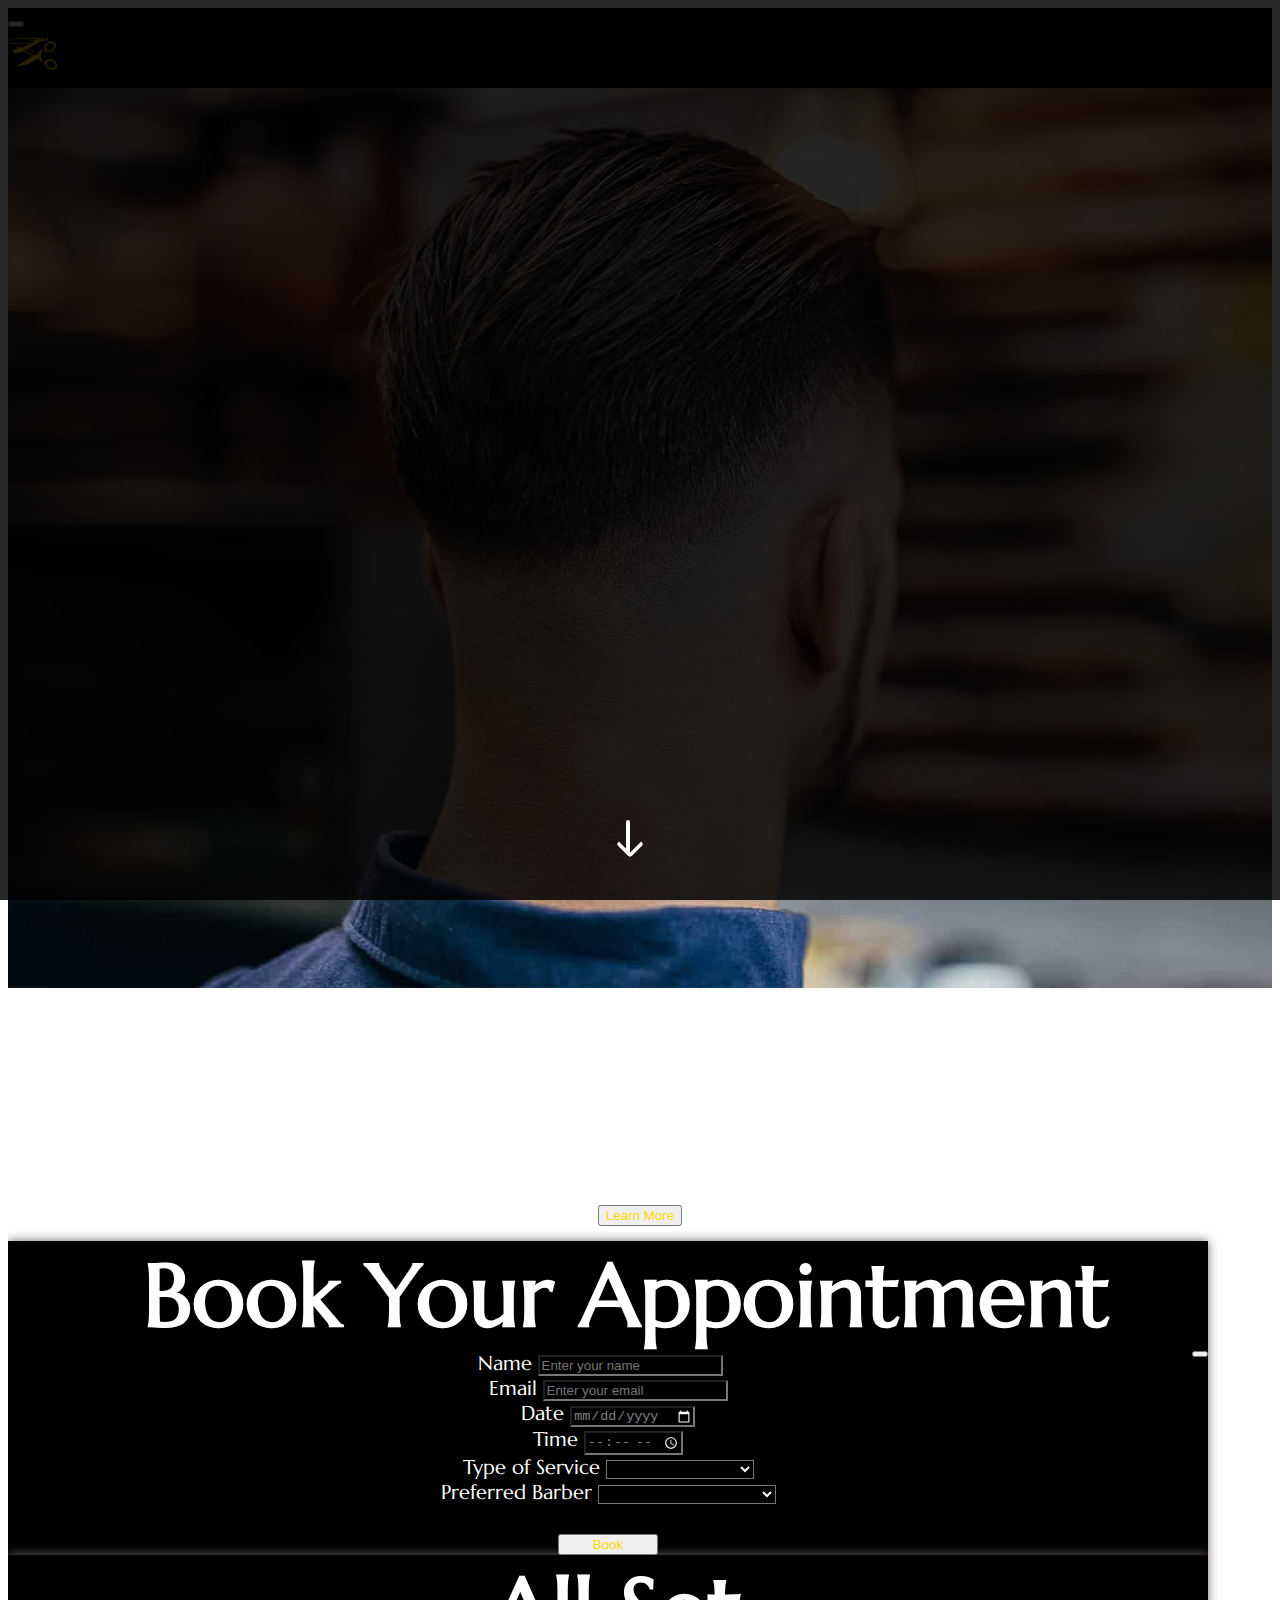
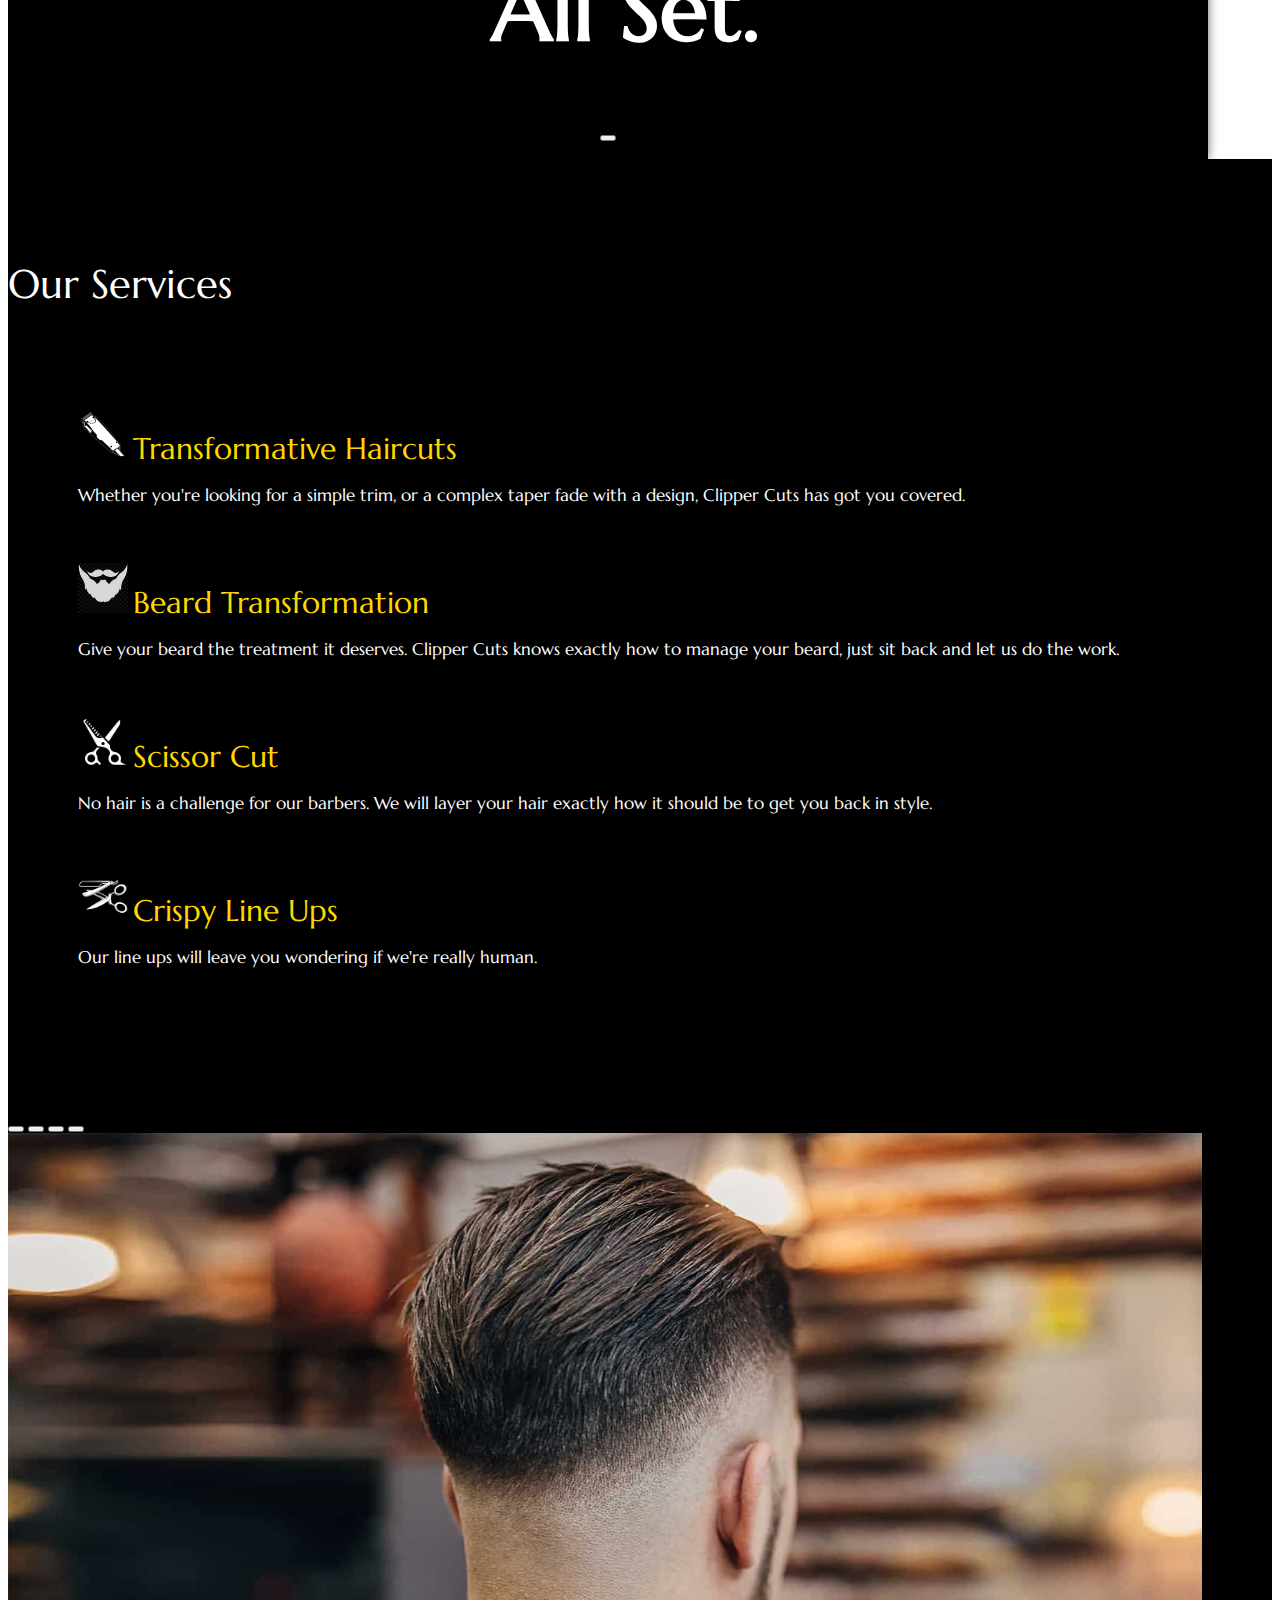
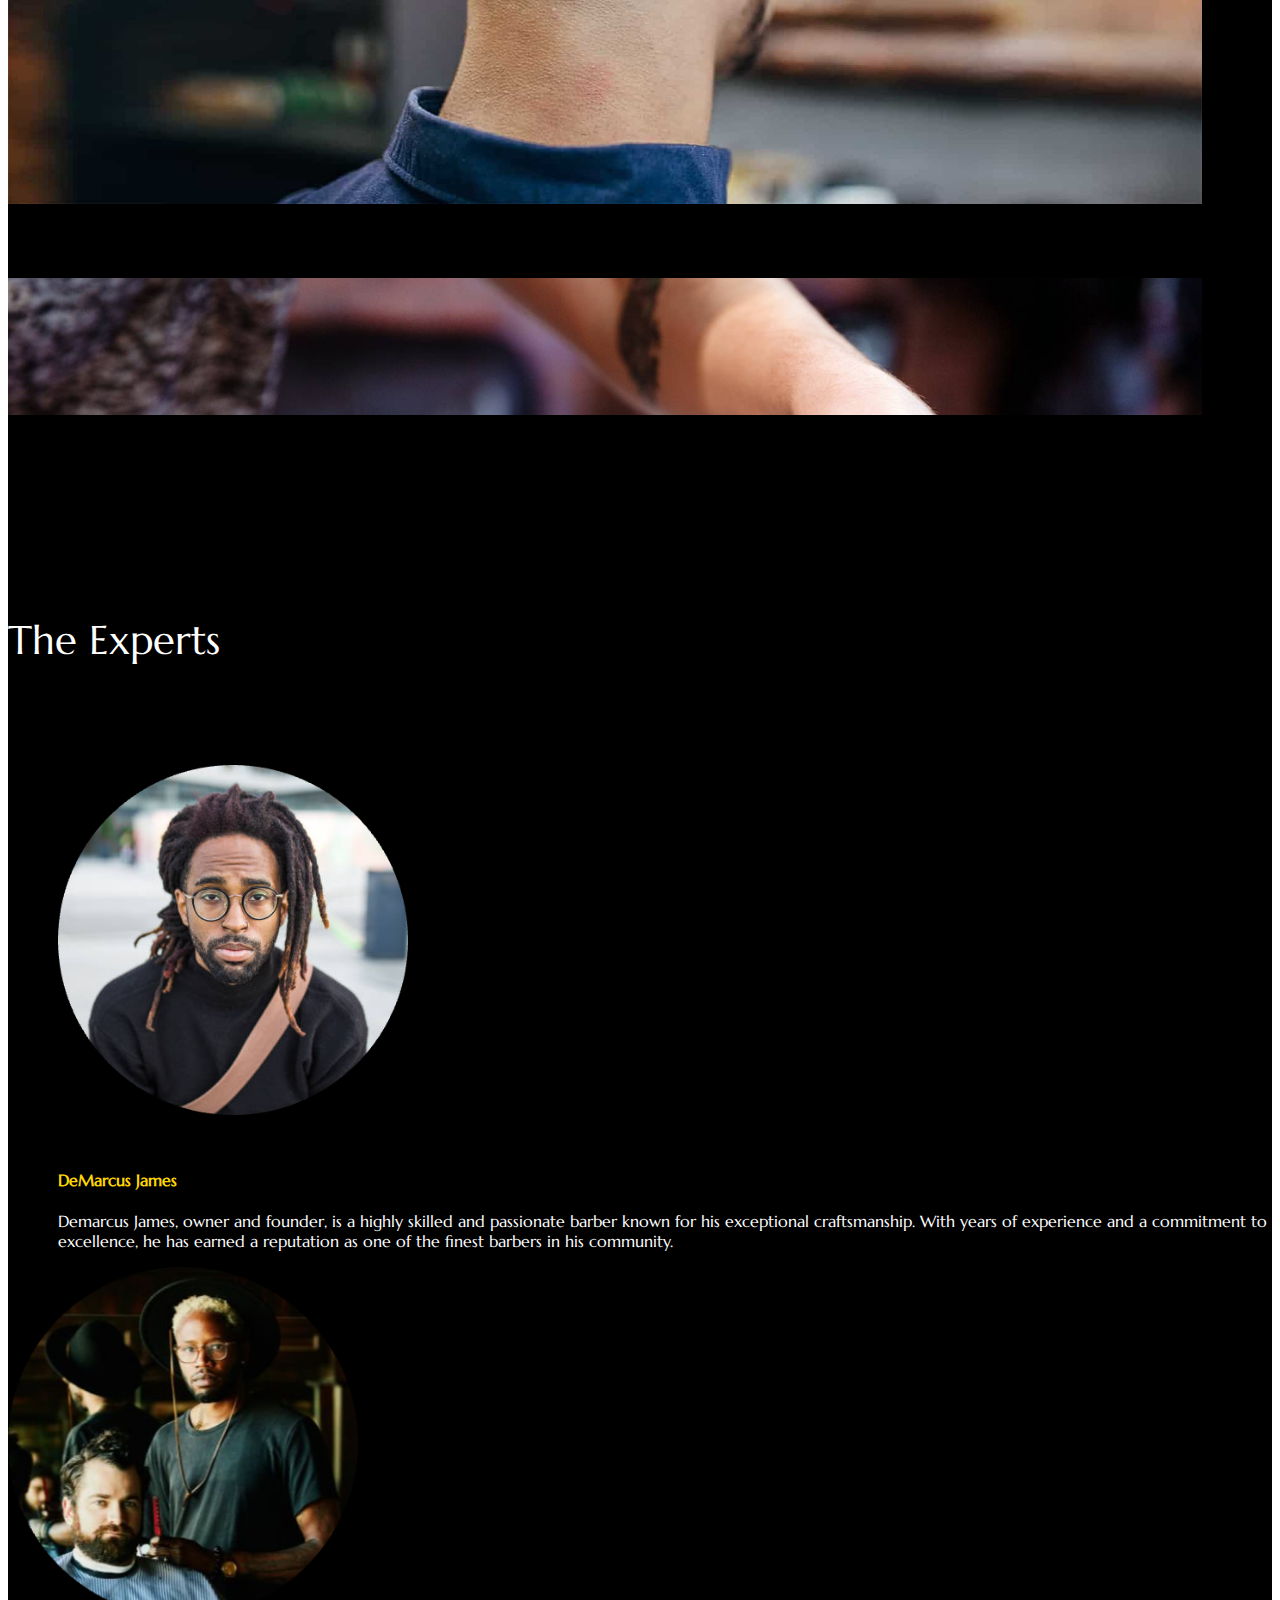
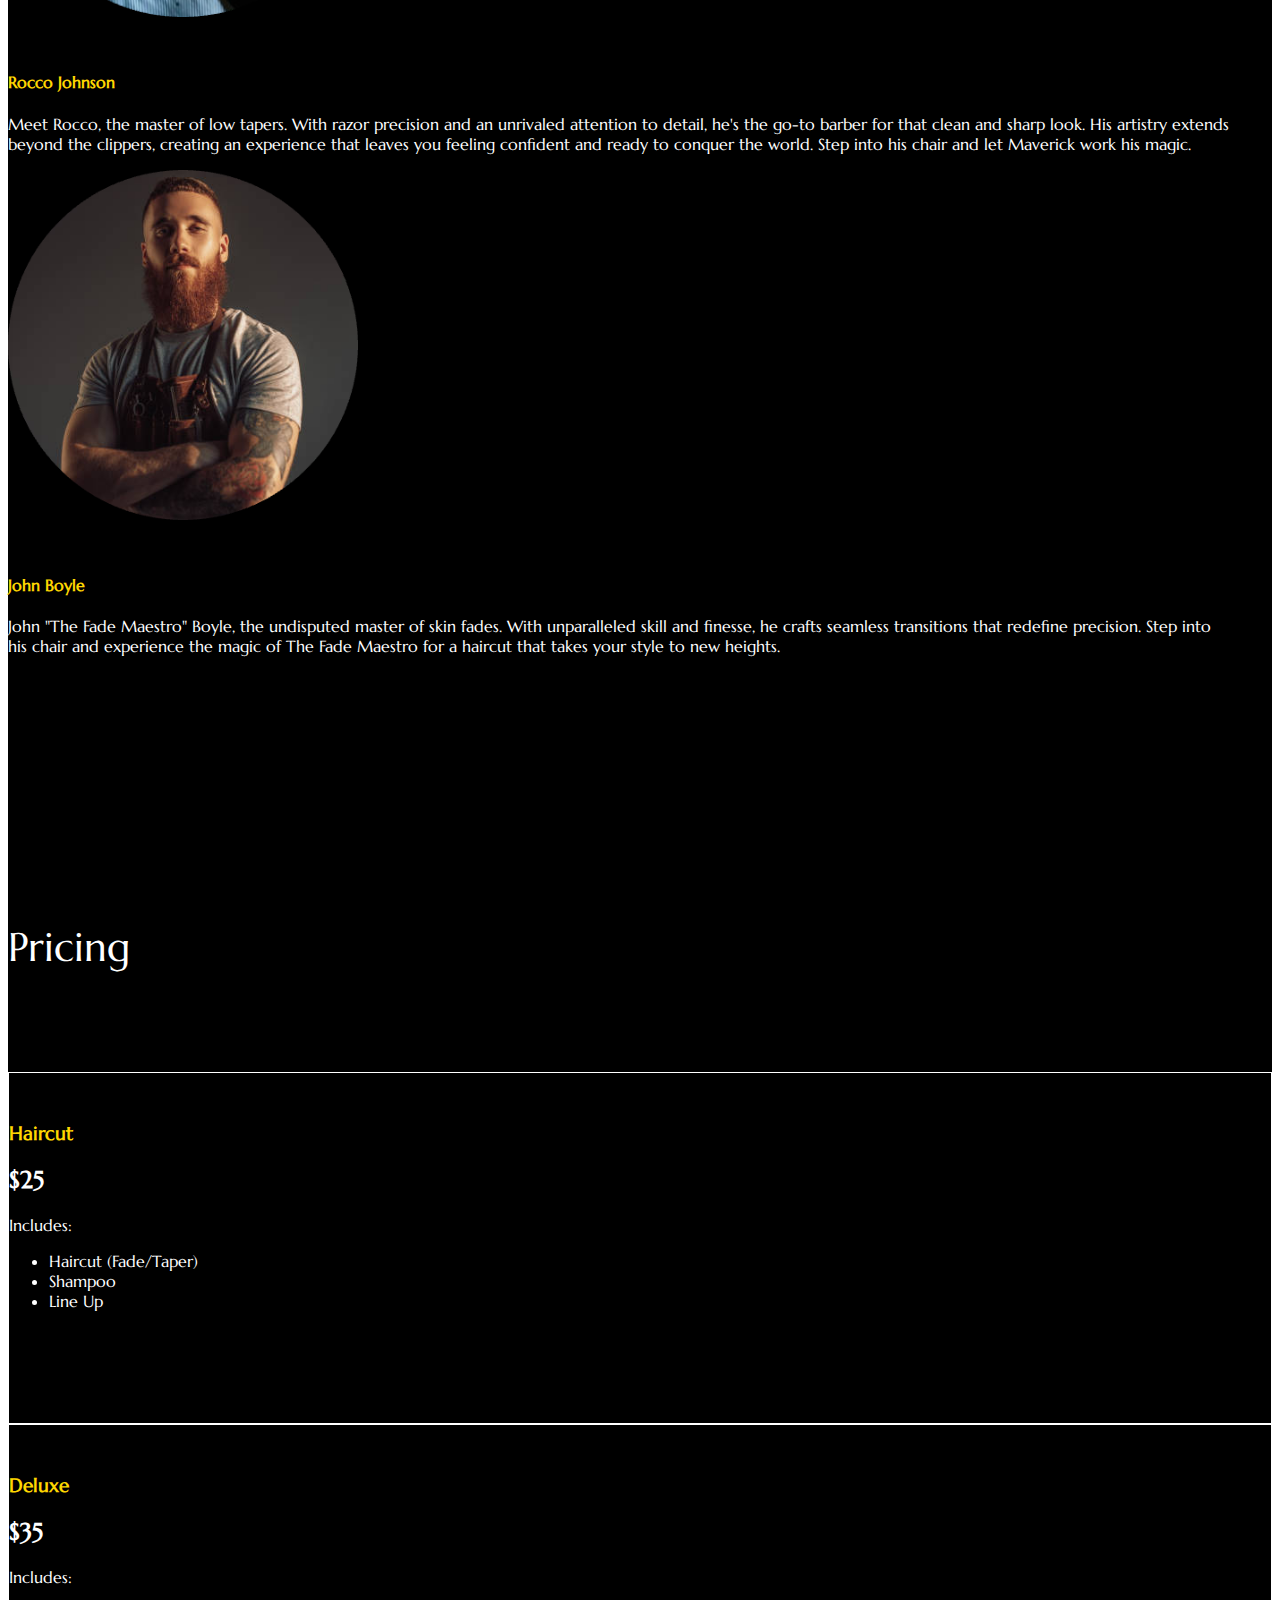
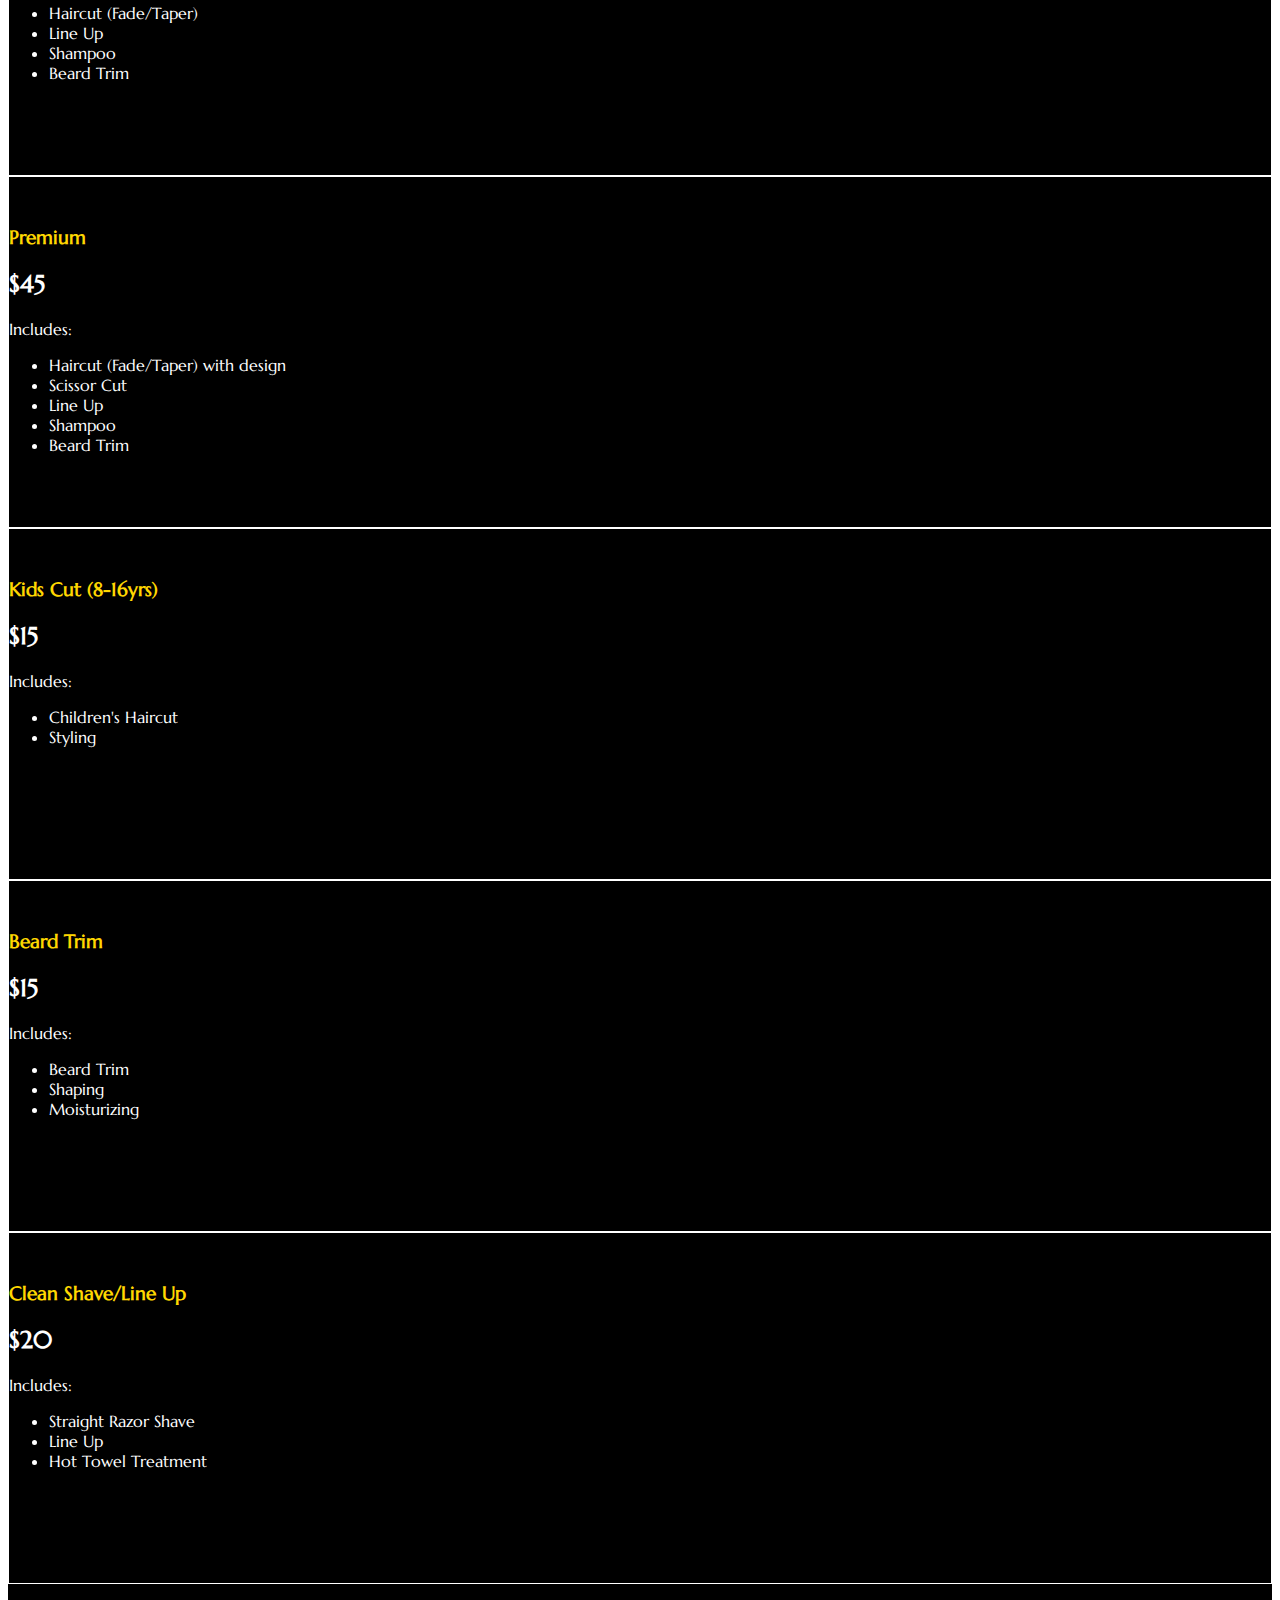
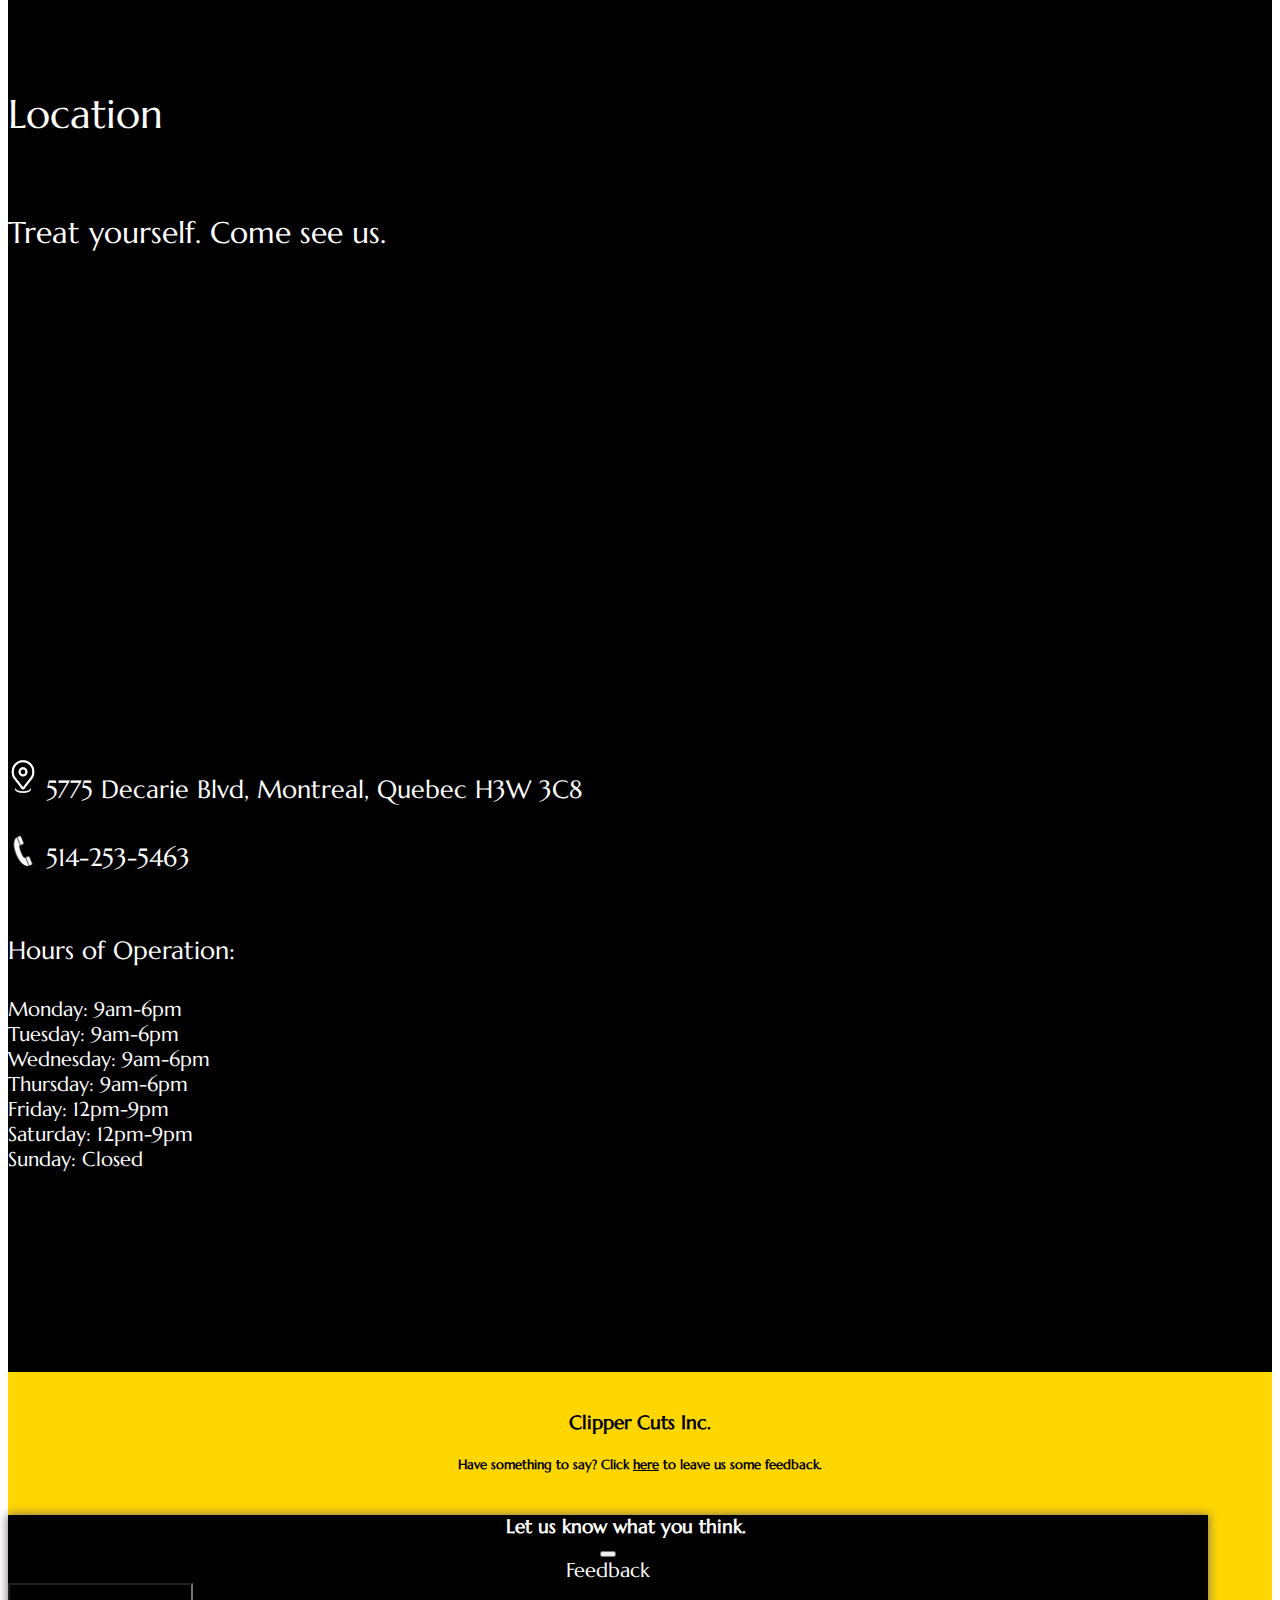
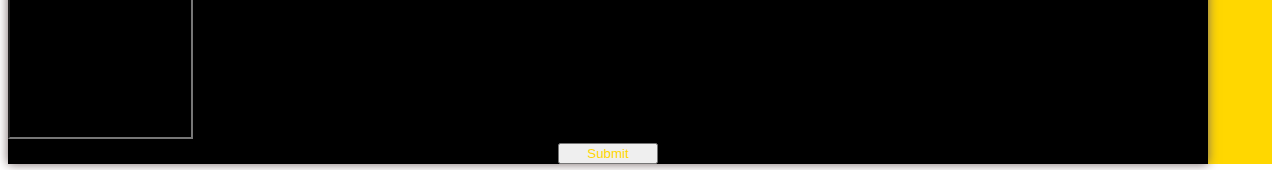
<file: index.html>
<!DOCTYPE html>
<html lang="en">
  <head>
    <meta charset="UTF-8" />
    <meta name="viewport" content="width=device-width, initial-scale=1.0" />
    <link href="./style.css" rel="stylesheet" />
    <link rel="icon" href="./img/logo-gold.png" />

    <script src="https://code.jquery.com/jquery-3.6.4.min.js"></script>

    <!-- Bootstrap CSS -->
    <link
      href="https://cdn.jsdelivr.net/npm/bootstrap@5.0.2/dist/css/bootstrap.min.css"
      rel="stylesheet"
      integrity="sha384-EVSTQN3/azprG1Anm3QDgpJLIm9Nao0Yz1ztcQTwFspd3yD65VohhpuuCOmLASjC"
      crossorigin="anonymous"
    />
    <script
      src="https://cdn.jsdelivr.net/npm/bootstrap@5.0.2/dist/js/bootstrap.bundle.min.js"
      integrity="sha384-MrcW6ZMFYlzcLA8Nl+NtUVF0sA7MsXsP1UyJoMp4YLEuNSfAP+JcXn/tWtIaxVXM"
      crossorigin="anonymous"
    ></script>
    <title>Clipper Cuts</title>
  </head>

  <nav class="navbar navbar-expand-lg navbar-overlay bg-black sticky-top">
    <div class="container-fluid">
      <button
        class="navbar-toggler"
        type="button"
        data-bs-toggle="collapse"
        data-bs-target="#navbarSupportedContent"
        aria-controls="navbarSupportedContent"
        aria-expanded="false"
        aria-label="Toggle navigation"
      >
        <span class="navbar-toggler-icon"></span>
      </button>

      <div class="collapse navbar-collapse">
        <a class="nav-link" href="#home">
          <img src="./img/logo-gold.png" alt="logo" width="50" height="50" />
        </a>
        <ul class="navbar-nav mx-auto" style="padding-left: 30px">
          <li class="nav-item">
            <a class="nav-link" href="#services">Services</a>
          </li>
          <li class="nav-item">
            <a class="nav-link" href="#experts">Experts</a>
          </li>
          <li class="nav-item">
            <a class="nav-link" href="#">
              <img
                src="./img/logo-gold3.png"
                alt="logo"
                width="275"
                height="39"
              />
            </a>
          </li>
          <li class="nav-item">
            <a class="nav-link" href="#pricing">Pricing</a>
          </li>
          <li class="nav-item">
            <a class="nav-link" href="#location">Location</a>
          </li>
        </ul>
        <button
          type="button"
          class="btn btn-warning"
          data-bs-toggle="modal"
          data-bs-target="#bookingModal"
        >
          Book Now
        </button>
        <div style="padding-right: 10px"></div>
      </div>
    </div>
  </nav>

  <body>
    <section id="home" class="main-content">
      <div class="carousel-container">
        <div
          id="mainSlides"
          class="carousel slide carousel-overlay"
          data-bs-ride="carousel"
        >
          <div class="carousel-inner" style="height: 100vh">
            <div class="carousel-item active" style="height: 100vh">
              <img
                src="./img/bald-fade-haircuts-men-2.jpg"
                class="d-block w-100"
                alt="..."
              />
            </div>
            <div class="carousel-item" style="height: 100vh">
              <img src="./img/HairCutFade.jpg" class="d-block w-100" alt="..." />
            </div>
          </div>
        </div>
      </div>
      <div class="carousel-caption carousel-caption1">
        <div id="ff" class="main-title">
          Clipper Cuts
          <p id="slogan" style="font-size: 20px"></p>
          <a href="#services">
            <button class="btn btn-warning">Learn More</button>
          </a>

          <div
            class="modal fade"
            id="bookingModal"
            tabindex="-1"
            aria-labelledby="exampleModalLabel"
            aria-hidden="true"
          >
            <div class="modal-dialog model-lg modal-dialog-centered">
              <div class="modal-content">
                <div class="modal-header text-center">
                  <h3
                    class="modal-title w-100"
                    id="exampleModalLabel"
                    style="margin: 0 auto; padding-left: 36px"
                  >
                    Book Your Appointment
                  </h3>
                  <button
                    type="button"
                    class="btn-close btn-close-white"
                    data-bs-dismiss="modal"
                    aria-label="Close"
                    style="float: right !important; margin: auto !important"
                  ></button>
                </div>
                <div class="modal-body">
                  <form id="booking">
                    <div class="mb-3">
                      <label for="name" class="form-label">Name</label>
                      <input
                        type="text"
                        class="form-control custom-input"
                        id="name"
                        placeholder="Enter your name"
                        required
                      />
                    </div>
                    <div class="mb-3">
                      <label for="email" class="form-label">Email</label>
                      <input
                        type="email"
                        class="form-control custom-input"
                        id="email"
                        placeholder="Enter your email"
                        required
                      />
                    </div>
                    <div class="row">
                      <div class="col-md-6 mb-3">
                        <label for="date" class="form-label">Date</label>
                        <input
                          type="date"
                          class="form-control custom-input"
                          id="date"
                          required
                        />
                      </div>
                      <div class="col-md-6 mb-3">
                        <label for="time" class="form-label">Time</label>
                        <input
                          type="time"
                          class="form-control custom-input"
                          min="09:00"
                          max="18:00"
                          id="time"
                          required
                        />
                      </div>
                    </div>
                    <div class="row">
                      <div class="col-md-6 mb-3">
                        <label for="haircut" class="form-label"
                          >Type of Service</label
                        >
                        <select
                          class="form-select custom-input"
                          id="haircut"
                          required
                        >
                          <option value="" disabled selected></option>
                          <option value="Haircut">Haircut</option>
                          <option value="Deluxe">Deluxe</option>
                          <option value="Premium">Premium</option>
                          <option value="Kids Cut">Kids Cut</option>
                          <option value="Beard Trim">Beard Trim</option>
                          <option value="Clean Shave/Line Up">
                            Clean Shave/Line Up
                          </option>
                        </select>
                      </div>
                      <div class="col-md-6 mb-3">
                        <label for="barber" class="form-label"
                          >Preferred Barber</label
                        >
                        <select
                          class="form-select custom-input"
                          id="barber"
                          required
                        >
                          <option value="" selected disabled></option>
                          <option value="DeMarcus James">
                            DeMarcus James (Owner)
                          </option>
                          <option value="Rocco Johnson">Rocco Johnson</option>
                          <option value="John Boyle">John Boyle</option>
                        </select>
                      </div>
                    </div>
                    <br />
                    <button
                      type="submit"
                      form="booking"
                      class="btn btn-warning"
                      style="width: 100px"
                    >
                      Book
                    </button>
                  </form>
                </div>
              </div>
            </div>
          </div>

          <div
            class="modal fade"
            id="resultModal"
            tabindex="-1"
            role="dialog"
            aria-labelledby="resultModalLabel"
            aria-hidden="true"
          >
            <div
              class="modal-dialog model-lg modal-dialog-centered"
              role="document"
            >
              <div class="modal-content">
                <div class="modal-header text-center">
                  <h3
                    class="modal-title w-100"
                    id="resultModalLabel"
                    style="margin: 0 auto; padding-left: 36px"
                  >
                    All Set.
                  </h3>
                  <button
                    type="button"
                    class="btn-close btn-close-white"
                    data-bs-dismiss="modal"
                    aria-label="Close"
                  ></button>
                </div>
                <div class="modal-body" id="resultBody"></div>
              </div>
            </div>
          </div>
        </div>
      </div>

      <a href="#services">
        <div class="down-arrow"></div>
      </a>
    </section>

    <section id="services" class="main-content">
      <div style="padding-top: 100px"></div>
      <div class="page-title text-center" style="padding-bottom: 100px">
        Our Services
      </div>
      <div class="row">
        <div
          class="col-lg-6 center-block text-center my-auto"
          style="padding-left: 50px"
          style="padding-right: 120px"
        >
          <div class="services-text">
            <img
              src="./img/clipper.png"
              class="img-fluid"
              style="width: 50px"
              alt="Image 1"
            />
            <span class="services-name">Transformative Haircuts</span>
            <p style="padding-bottom: 40px">
              Whether you're looking for a simple trim, or a complex taper fade
              with a design, Clipper Cuts has got you covered.
            </p>
            <img
              src="./img/beardlogo.png"
              class="img-fluid"
              style="width: 50px"
              alt="Image 1"
            />
            <span class="services-name">Beard Transformation</span>
            <p style="padding-bottom: 40px">
              Give your beard the treatment it deserves. Clipper Cuts knows
              exactly how to manage your beard, just sit back and let us do the
              work.
            </p>
            <img
              src="./img/image.png"
              class="img-fluid"
              style="width: 50px"
              alt="Image 1"
            />
            <span class="services-name">Scissor Cut</span>
            <p style="padding-bottom: 40px">
              No hair is a challenge for our barbers. We will layer your hair
              exactly how it should be to get you back in style.
            </p>
            <img
              src="./img/logo.png"
              class="img-fluid"
              style="width: 50px"
              alt="Image 1"
            />
            <span class="services-name">Crispy Line Ups</span>
            <p style="padding-bottom: 40px">
              Our line ups will leave you wondering if we're really human.
            </p>
          </div>
        </div>
        <div
          class="col-lg-6 center-block align-middle my-auto"
          style="padding-right: 70px"
        >
          <div style="padding-top: 90px"></div>
          <div id="carouselExampleCaptions" class="carousel slide">
            <div class="carousel-indicators">
              <button
                type="button"
                data-bs-target="#carouselExampleCaptions"
                data-bs-slide-to="0"
                class="active"
                aria-current="true"
                aria-label="Slide 1"
              ></button>
              <button
                type="button"
                data-bs-target="#carouselExampleCaptions"
                data-bs-slide-to="1"
                aria-label="Slide 2"
              ></button>
              <button
                type="button"
                data-bs-target="#carouselExampleCaptions"
                data-bs-slide-to="2"
                aria-label="Slide 3"
              ></button>
              <button
                type="button"
                data-bs-target="#carouselExampleCaptions"
                data-bs-slide-to="3"
                aria-label="Slide 4"
              ></button>
            </div>
            <div class="carousel-inner">
              <div class="carousel-item active">
                <img
                  src="./img/bald-fade-haircuts-men-2.jpg"
                  class="d-block w-100"
                  alt="..."
                />
                <div class="carousel-caption d-none d-md-block">
                  <h2 style="font-family: 'Marcellus', sans-serif">
                    Skin Fade
                  </h2>
                </div>
              </div>
              <div class="carousel-item">
                <img
                  src="./img/Beard_Trim_1920x1080.jpg"
                  class="d-block w-100"
                  alt="..."
                />
                <div class="carousel-caption d-none d-md-block">
                  <h2 style="font-family: 'Marcellus', sans-serif">
                    Beard Trim
                  </h2>
                </div>
              </div>
              <div class="carousel-item">
                <img
                  src="./img/scissor_cut.webp"
                  class="d-block w-100"
                  alt="..."
                />
                <div class="carousel-caption d-none d-md-block">
                  <h2 style="font-family: 'Marcellus', sans-serif">
                    Scissor Cut
                  </h2>
                </div>
              </div>
              <div class="carousel-item">
                <img src="./img/taper.jpeg" class="d-block w-100" alt="..." />
                <div class="carousel-caption d-none d-md-block">
                  <h2 style="font-family: 'Marcellus', sans-serif">
                    Low Taper
                  </h2>
                </div>
              </div>
            </div>
            <button
              class="carousel-control-prev"
              type="button"
              data-bs-target="#carouselExampleCaptions"
              data-bs-slide="prev"
            >
              <span
                class="carousel-control-prev-icon"
                aria-hidden="true"
              ></span>
              <span class="visually-hidden">Previous</span>
            </button>
            <button
              class="carousel-control-next"
              type="button"
              data-bs-target="#carouselExampleCaptions"
              data-bs-slide="next"
            >
              <span
                class="carousel-control-next-icon"
                aria-hidden="true"
              ></span>
              <span class="visually-hidden">Next</span>
            </button>
          </div>
        </div>
      </div>
      <div style="padding-top: 100px"></div>
    </section>

    <section id="experts">
      <div style="padding-top: 100px"></div>
      <div class="page-title text-center" style="padding-bottom: 100px">
        The Experts
      </div>

      <div class="row text-center">
        <div class="col-sm-4" style="padding-left: 50px">
          <img
            src="./img/istockphoto-1056465284-612x612-modified.png"
            alt="Portrait 1"
            width="350px"
          />
          <div class="name">
            <h4>DeMarcus James</h4>
          </div>
          <div class="bio">
            <p>
              Demarcus James, owner and founder, is a highly skilled and
              passionate barber known for his exceptional craftsmanship. With
              years of experience and a commitment to excellence, he has earned
              a reputation as one of the finest barbers in his community.
            </p>
          </div>
        </div>
        <div class="col-sm-4">
          <img
            src="./img/BARBER2-modified.png"
            alt="Portrait 2"
            width="350px"
          />
          <div class="name">
            <h4>Rocco Johnson</h4>
          </div>
          <div class="bio">
            <p>
              Meet Rocco, the master of low tapers. With razor precision and an
              unrivaled attention to detail, he's the go-to barber for that
              clean and sharp look. His artistry extends beyond the clippers,
              creating an experience that leaves you feeling confident and ready
              to conquer the world. Step into his chair and let Maverick work
              his magic.
            </p>
          </div>
        </div>
        <div class="col-sm-4" style="padding-right: 50px">
          <img
            src="./img/barber3-modified.png"
            alt="Portrait 3"
            width="350px"
          />
          <div class="name">
            <h4>John Boyle</h4>
          </div>
          <div class="bio">
            <p>
              John "The Fade Maestro" Boyle, the undisputed master of skin
              fades. With unparalleled skill and finesse, he crafts seamless
              transitions that redefine precision. Step into his chair and
              experience the magic of The Fade Maestro for a haircut that takes
              your style to new heights.
            </p>
          </div>
        </div>
      </div>
      <div style="padding-bottom: 150px"></div>
    </section>

    <section id="pricing">
      <div style="padding-top: 100px"></div>
      <div class="page-title text-center" style="padding-bottom: 100px">
        Pricing
      </div>
      <div class="container">
        <div class="row">
          <div class="col-md-4">
            <div class="card mb-4">
              <div class="card-header">
                <h3 class="name text-center">Haircut</h3>
              </div>
              <div class="card-body">
                <h2 class="text-center">$25</h2>
                <p class="text-center">Includes:</p>
                <ul class="list-unstyled text-center">
                  <li>Haircut (Fade/Taper)</li>
                  <li>Shampoo</li>
                  <li>Line Up</li>
                </ul>
              </div>
            </div>
          </div>
          <div class="col-md-4">
            <div class="card mb-4">
              <div class="card-header">
                <h3 class="name text-center">Deluxe</h3>
              </div>
              <div class="card-body">
                <h2 class="text-center">$35</h2>
                <p class="text-center">Includes:</p>
                <ul class="list-unstyled text-center">
                  <li>Haircut (Fade/Taper)</li>
                  <li>Line Up</li>
                  <li>Shampoo</li>
                  <li>Beard Trim</li>
                </ul>
              </div>
            </div>
          </div>
          <div class="col-md-4">
            <div class="card mb-4">
              <div class="card-header">
                <h3 class="name text-center">Premium</h3>
              </div>
              <div class="card-body">
                <h2 class="text-center">$45</h2>
                <p class="text-center">Includes:</p>
                <ul class="list-unstyled text-center">
                  <li>Haircut (Fade/Taper) with design</li>
                  <li>Scissor Cut</li>
                  <li>Line Up</li>
                  <li>Shampoo</li>
                  <li>Beard Trim</li>
                </ul>
              </div>
            </div>
          </div>
          <div class="col-md-4">
            <div class="card mb-4">
              <div class="card-header">
                <h3 class="name text-center">Kids Cut (8-16yrs)</h3>
              </div>
              <div class="card-body">
                <h2 class="text-center">$15</h2>
                <p class="text-center">Includes:</p>
                <ul class="list-unstyled text-center">
                  <li>Children's Haircut</li>
                  <li>Styling</li>
                </ul>
              </div>
            </div>
          </div>
          <div class="col-md-4">
            <div class="card mb-4">
              <div class="card-header">
                <h3 class="name text-center">Beard Trim</h3>
              </div>
              <div class="card-body">
                <h2 class="text-center">$15</h2>
                <p class="text-center">Includes:</p>
                <ul class="list-unstyled text-center">
                  <li>Beard Trim</li>
                  <li>Shaping</li>
                  <li>Moisturizing</li>
                </ul>
              </div>
            </div>
          </div>
          <div class="col-md-4">
            <div class="card mb-4">
              <div class="card-header">
                <h3 class="name text-center text-center">
                  Clean Shave/Line Up
                </h3>
              </div>
              <div class="card-body">
                <h2 class="text-center">$20</h2>
                <p class="text-center">Includes:</p>
                <ul class="list-unstyled text-center">
                  <li>Straight Razor Shave</li>
                  <li>Line Up</li>
                  <li>Hot Towel Treatment</li>
                </ul>
              </div>
            </div>
          </div>
        </div>
      </div>

      <div style="padding-bottom: 5px"></div>
    </section>

    <section id="location">
      <div style="padding-top: 100px"></div>
      <div class="page-title text-center" style="padding-bottom: 75px">
        Location
      </div>

      <div
        class="page-title text-center"
        style="padding-bottom: 100px; font-size: 30px"
      >
        Treat yourself. Come see us.
      </div>
      <div class="row">
        <div class="col-lg-6 text-center">
          <iframe
            src="https://www.google.com/maps/embed?pb=!1m18!1m12!1m3!1d44753.343274331906!2d-73.7148281513672!3d45.48825410000001!2m3!1f0!2f0!3f0!3m2!1i1024!2i768!4f13.1!3m3!1m2!1s0x4cc919e039ce3c9d%3A0xaa463436b600f037!2sClipper%20Cuts!5e0!3m2!1sen!2sca!4v1686191471912!5m2!1sen!2sca"
            width="800"
            height="400"
            style="border: 0; padding-left: 80px"
            allowfullscreen=""
            loading="lazy"
            referrerpolicy="no-referrer-when-downgrade"
          ></iframe>
        </div>
        <div class="col-lg-6 text-center location-text">
          <img src="./img/address-icon.png" width="30px" />
          5775 Decarie Blvd, Montreal, Quebec H3W 3C8
          <br />
          <br />
          <div>
            <img src="./img/phone-icon-white-png-6.jpg" width="30px" />
            514-253-5463
          </div>
          <br />
          <br />
          <div>Hours of Operation:</div>
          <br />
          <div style="font-size: 20px">
            Monday: 9am-6pm <br />
            Tuesday: 9am-6pm <br />
            Wednesday: 9am-6pm <br />
            Thursday: 9am-6pm <br />
            Friday: 12pm-9pm <br />
            Saturday: 12pm-9pm <br />
            Sunday: Closed <br />
          </div>
        </div>
      </div>
      <div style="padding-bottom: 200px"></div>
    </section>

    <section id="footer">
      <br />
      <h3>Clipper Cuts Inc.</h3>
      <h5>
        Have something to say? Click
        <a href="#" id="feedbackModalLink" style="color: black">here</a> to
        leave us some feedback.
      </h5>
      <br />
      <div
        class="modal fade"
        id="feedbackModal"
        tabindex="-1"
        role="dialog"
        aria-labelledby="feedbackModalLabel"
        aria-hidden="true"
      >
        <div
          class="modal-dialog model-lg modal-dialog-centered"
          role="document"
        >
          <div class="modal-content">
            <div class="modal-header text-center">
              <h3
                class="modal-title w-100"
                id="resultModalLabel"
                style="margin: 0 auto; padding-left: 36px"
              >
                Let us know what you think.
              </h3>
              <button
                type="button"
                class="btn-close btn-close-white"
                data-bs-dismiss="modal"
                aria-label="Close"
              ></button>
            </div>
            <div class="modal-body" id="resultBody">
              <div class="mb-3">
                <form id="feedback">
                  <label for="feedback" class="form-label">Feedback</label>
                  <input
                    type="text"
                    class="form-control custom-input"
                    id="feedback"
                    style="
                      display: flex;
                      height: 150px;
                      text-align: left;
                      line-height: 1 !important;
                    "
                  />
                </form>
              </div>
              <button
                class="btn btn-warning"
                style="width: 100px"
                class="close"
                aria-label="Close"
                data-bs-dismiss="modal"
              >
                Submit
              </button>
            </div>
          </div>
        </div>
      </div>
    </section>
    <!-- Bootstrap JS -->
    <link
      href="https://cdn.jsdelivr.net/npm/bootstrap@5.0.2/dist/css/bootstrap.min.css"
      rel="stylesheet"
      integrity="sha384-EVSTQN3/azprG1Anm3QDgpJLIm9Nao0Yz1ztcQTwFspd3yD65VohhpuuCOmLASjC"
      crossorigin="anonymous"
    />
    <script
      src="https://cdn.jsdelivr.net/npm/bootstrap@5.0.2/dist/js/bootstrap.bundle.min.js"
      integrity="sha384-MrcW6ZMFYlzcLA8Nl+NtUVF0sA7MsXsP1UyJoMp4YLEuNSfAP+JcXn/tWtIaxVXM"
      crossorigin="anonymous"
    ></script>
    <script src="./script.js"></script>
  </body>
</html>
</file>
<file: style.css>
@font-face {
  font-family: "Marcellus";
  src: url("./fonts/Marcellus/Marcellus-Regular.ttf") format("truetype");
  font-weight: normal;
  font-style: normal;
}

.navbar {
  background-color: #000000;
  height: 80px;
  font-family: "Marcellus", sans-serif;
  z-index: 9;
}

#mainSlides {
  width: 100%;
  height: 100vh;
  top: 0;
}

.navbar .navbar-nav .nav-link {
  color: #ffffff;
  font-size: 20px;
  margin-right: 20px;
}

.navbar .navbar-nav .nav-link:hover,
.navbar .navbar-nav .nav-link:focus {
  color: #555555;
}

.carousel-overlay .carousel-item:after {
  content: "";
  position: absolute;
  top: 0;
  left: 0;
  width: 100%;
  height: 100%;
  background-color: rgba(0, 0, 0, 0.6);
}

.carousel-item img {
  object-fit: cover;
}

.carousel-caption1 {
  height: 90%;
}
#ff {
  top: 40%;
  position: relative;
  color: #fff;
  text-align: center;
}
#fa.carousel-caption {
  top: 40%;
  left: 50%;
  color: #fff;
}

.main-content {
  height: calc(100% - 80px);
  top: 80px;
  overflow-y: scroll;
}

.carousel,
.carousel-inner,
.carousel-item {
  max-height: 100vh;
  overflow: hidden;
}

.carousel-item img {
  object-fit: cover;
  width: 100%;
  height: 100%;
}

.main-title {
  font-family: "Marcellus", sans-serif;
  font-size: 75px;
}

html {
  scroll-behavior: smooth;
}

.box {
  padding: 0 50px 0 50px;
}

.name {
  padding-top: 30px;
  font-family: "Marcellus", sans-serif;
  color: gold;
}

.bio {
  font-family: "Marcellus", sans-serif;
  color: white;
}
.services-text {
  font-family: "Marcellus", sans-serif;
  font-size: 17px;
  color: #fff;
}

.page-title {
  font-family: "Marcellus", sans-serif;
  font-size: 40px;
  color: #fff;
}
#services {
  background-color: #000000;
}

.services-name {
  color: gold;
  font-size: 30px;
}

.services-text {
  padding-left: 20px;
}

.text {
  position: absolute;
  top: 100%;
  left: 50%;
  color: #ffffff;
  font-size: 24px;
  font-family: "Marcellus", sans-serif;
  z-index: 10;
}
.down-arrow {
  position: absolute;
  top: calc(100vh - 80px);
  left: calc(50% - 14px);
  width: 0;
  height: 30px;
  border: 2px solid;
  color: #ffffff;
  border-radius: 2px;
  animation: jumpInfinite 1.5s infinite;
}

.down-arrow:after {
  content: " ";
  position: absolute;
  top: 12px;
  left: -8px;
  width: 16px;
  height: 16px;
  border-bottom: 4px solid;
  border-right: 4px solid;
  border-radius: 4px;
  transform: rotateZ(45deg);
}

@keyframes jumpInfinite {
  0% {
    margin-top: 0;
  }
  50% {
    margin-top: 20px;
  }
  100% {
    margin-top: 0;
  }
}

@keyframes fade-in {
  from {
    opacity: 0;
  }
  to {
    opacity: 1;
  }
}

.fade-in {
  animation: fade-in 1s ease-in-out;
}

.custom-mt-8 {
  margin-top: 8rem !important;
}

#experts {
  background-color: #000000;
}

#pricing,
#experts,
#location {
  background-color: #000000;
}

.card {
  background-color: black !important;
  border: 1px solid white !important;
  font-family: "Marcellus", sans-serif;
  color: white;
  height: 350px;
}

#footer {
  background-color: gold;
}

.location-text {
  font-family: "Marcellus", sans-serif;
  font-size: 25px;
  color: white;
}
.btn-warning {
  color: #ffd700;
}

.modal-dialog {
  max-width: 1200px !important;
}

.modal-content {
  color: white;
  background-color: black !important;
}

.modal-content,
.modal-header,
.modal-footer {
  background-color: black;
  border: none !important;
}

.btn-close {
  color: #fff !important;
  font-size: 20px !important;
  opacity: 1;
}

.modal-body {
  font-size: 20px;
}

.form-control,
.form-select {
  background-color: black !important;
  color: white !important;
}
::-webkit-calendar-picker-indicator {
  filter: invert(1);
}

.form-label {
  text-align: right !important;
}

.modal-content {
  box-shadow: 0 0 10px rgb(117, 102, 102);
}
input[type="date"]:invalid::-webkit-datetime-edit,
input[type="date"]:invalid::-webkit-datetime-edit {
  color: grey;
}

input[type="time"]:invalid::-webkit-datetime-edit,
input[type="time"]:invalid::-webkit-datetime-edit {
  color: grey;
}

option:not(:first-of-type) {
  color: grey !important;
}

select:invalid {
  color: red;
}

#footer {
  font-family: "Marcellus", sans-serif;
  text-align: center;
}

input[type="feedback"] {
  height: 300px !important;
  color: grey;
}
</file>
